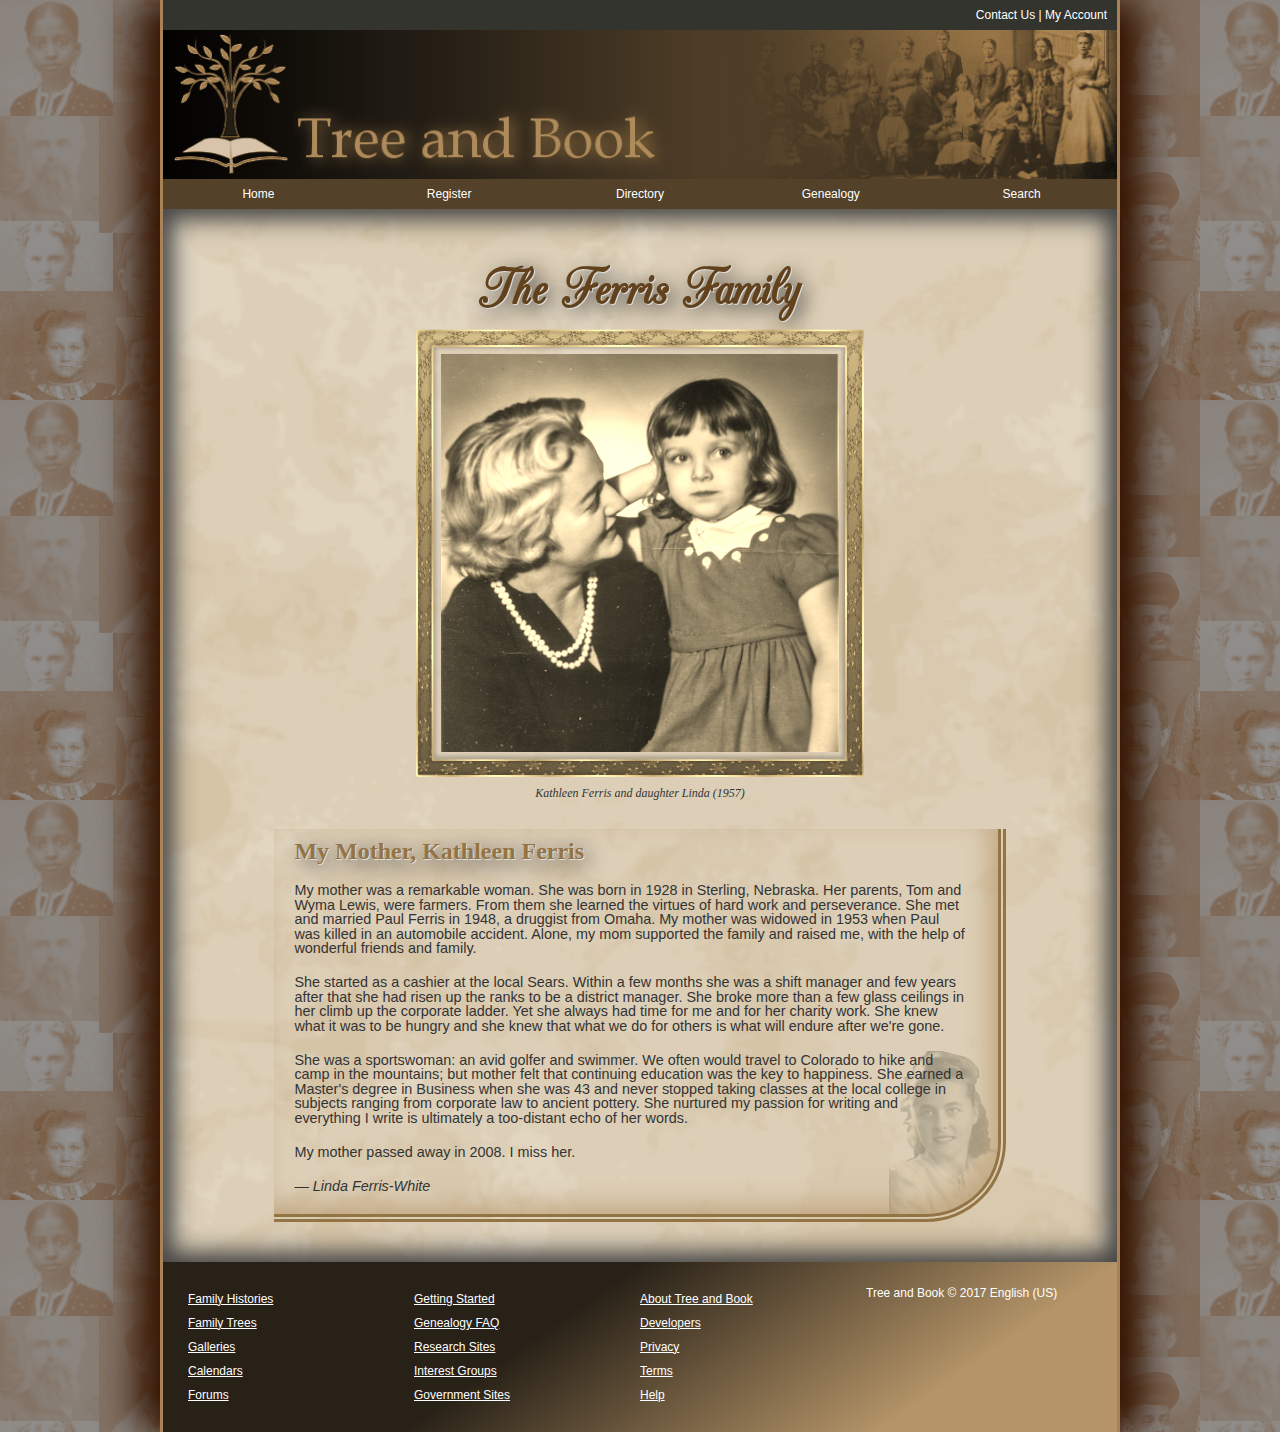
<file: index.html>
<!DOCTYPE html>
<html>
<head>
   <!--
    New Perspectives on HTML5 and CSS3, 7th Edition
    Tutorial 4
    Review Assignment
    
    Home Page of the Ferris Family Page at Tree and Book
    Author: Clinton Mantchou Fezeu, Ali Marcial Sidibeh
    Date:   10/2/2024 

    Filename: tb_ferris.html
   -->
   
   <meta charset="utf-8" />
   <title>Tree and Book: The Ferris Family</title>
    <link href="tb_base.css" rel="stylesheet" />
    <link href="tb_styles3.css" rel="stylesheet" />
    <link href="tb_visual3.css" rel="stylesheet" />
</head>

<body>
   <header>
      <nav id="topLinks"> <a href="#">Contact Us</a> | <a href="#">My Account</a> </nav>
      <img src="tb_logo2.png" alt="Tree and Book" />
      <nav class="horizontal" id="mainLinks">
         <ul>
            <li><a href="#">Home</a></li>
            <li><a href="#">Register</a></li>
            <li><a href="#">Directory</a></li>
            <li><a href="#">Genealogy</a></li>
            <li><a href="#">Search</a></li>
         </ul>
      </nav>
   </header>
   <main>
      <header>
        <h1>The Ferris Family</h1>
        <figure>
          <img src="tb_ferris.png" alt="Ferris Family" usemap="#portrait_map" />
          <figcaption>Kathleen Ferris and daughter Linda (1957)</figcaption>
        </figure>
        <map name="portrait_map">
          <area
            href="tb_kathleen.html"
            alt="Kathleen Ferris"
            coords="10,50,192,223"
            shape="rect"
          />
          <area
            href="tb_linda.html"
            alt="Linda Ferris-White"
            coords="264,108,80"
            shape="circle"
          />
        </map>
      </header>
      
      <article>
         <h1>My Mother, Kathleen Ferris</h1>
         <p>My mother was a remarkable woman. She was born in 1928 in Sterling, Nebraska. Her parents,
            Tom and Wyma Lewis, were farmers. From them she learned the virtues of hard work and
            perseverance. She met and married
            Paul Ferris in 1948, a druggist from Omaha. My mother was widowed in
            1953 when  Paul was killed in an automobile accident. Alone, my mom supported the family
            and raised me, with the help of wonderful friends and family.</p>
         <p>She started as a cashier at the local Sears. Within a few months she was 
            a shift manager and few years after that she had risen up the ranks to be a district manager.
            She broke more than a few glass ceilings in her climb up the corporate ladder. Yet she
            always had time for me and for her charity work. She knew what it was to be hungry and
            she knew that what we do for others is what will endure after we're gone.</p>
         <p>She was a sportswoman: an avid golfer and swimmer. We often would travel to
            Colorado to hike and camp in the mountains; but mother felt that continuing education was the
            key to happiness. She earned a Master's degree in Business when she was 43 and never 
            stopped taking classes at the local college in subjects ranging from
            corporate law to ancient pottery. She nurtured my passion for writing and everything 
            I write is ultimately a too-distant echo of her words.</p>
         <p>My mother passed away in 2008. I miss her.</p>
         <p><cite>&mdash; Linda Ferris-White</cite></p>
      </article>
   </main>
   <footer>
      <nav class="vertical">
         <ul>
            <li><a href="#">Family Histories</a></li>
            <li><a href="#">Family Trees</a></li>
            <li><a href="#">Galleries</a></li>
            <li><a href="#">Calendars</a></li>
            <li><a href="#">Forums</a></li>
         </ul>
      </nav>
      <nav class="vertical">
         <ul>
            <li><a href="#">Getting Started</a></li>
            <li><a href="#">Genealogy FAQ</a></li>
            <li><a href="#">Research Sites</a></li>
            <li><a href="#">Interest Groups</a></li>
            <li><a href="#">Government Sites</a></li>
         </ul>
      </nav>
      <nav class="vertical">
         <ul>
            <li><a href="#">About Tree and Book</a></li>
            <li><a href="#">Developers</a></li>
            <li><a href="#">Privacy</a></li>
            <li><a href="#">Terms</a></li>
            <li><a href="#">Help</a></li>
         </ul>
      </nav>
      <section>Tree and Book &copy; 2017 English (US)</section>
   </footer>
</body>
</html>
</file>
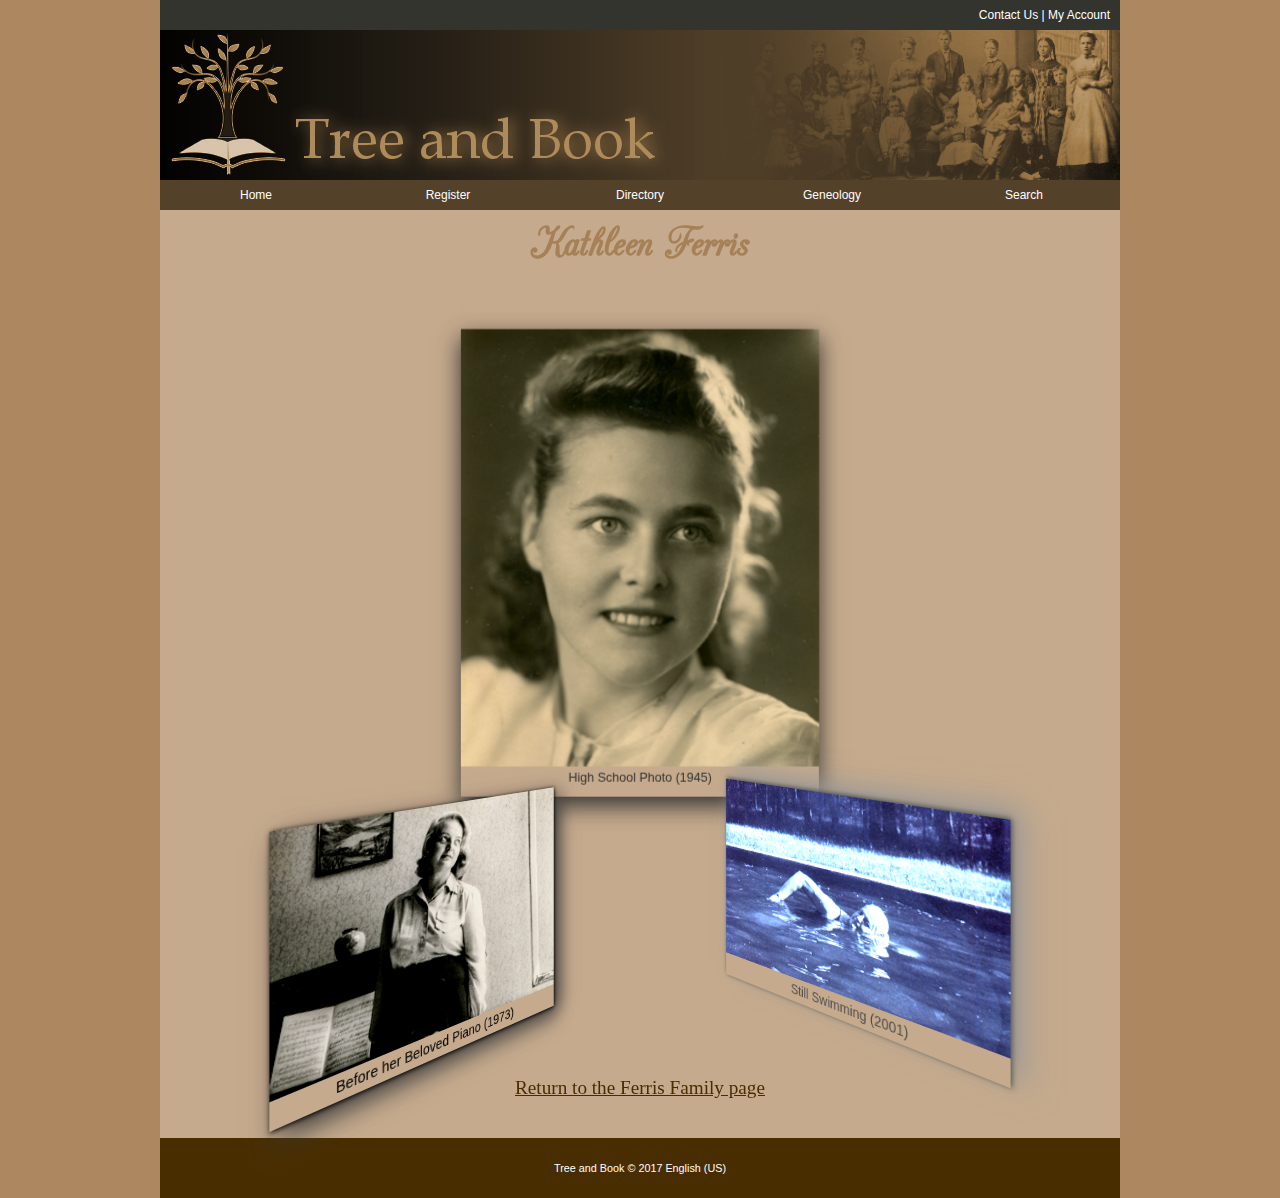
<file: tb_kathleen.html>
<!DOCTYPE html>
<html>
<head>
   <!--
    New Perspectives on HTML5 and CSS3, 7th Edition
    Tutorial 4
    Review Assignment
    
    Photo Page of Kathleen Ferris
    Author: Clinton Mantchou Fezeu, Ali Marcial Sidibeh
    Date:   10/2/2024  

    Filename: tb_kathleen.html
   -->
   <meta charset="utf-8" />
   <title>Tree and Book: Kathleen Ferris</title>
   <link href="tb_base.css" rel="stylesheet" />
   <link href="tb_styles4.css" rel="stylesheet" />
   <link href="tb_visual4.css" rel="stylesheet" />
</head>

<body>
   <header>
      <nav id="topLinks"> <a href="#">Contact Us</a> | <a href="#">My Account</a> </nav>
      <img src="tb_logo2.png" alt="Tree and Book" />
      <nav class="horizontal" id="mainLinks">
         <ul>
            <li><a href="#">Home</a></li>
            <li><a href="#">Register</a></li>
            <li><a href="#">Directory</a></li>
            <li><a href="#">Geneology</a></li>
            <li><a href="#">Search</a></li>
         </ul>
      </nav>
   </header>
   <article>
      <h1>Kathleen Ferris</h1>
      <figure id="figure1"> <img src="tb_kate1.png" alt="" />
         <figcaption>High School Photo (1945)</figcaption>
      </figure>
      <figure id="figure2"> <img src="tb_kate2.png" alt="" id="genta2" />
         <figcaption>Before her Beloved Piano (1973)</figcaption>
      </figure>
      <figure id="figure3"> <img src="tb_kate3.png" alt="" id="genta3" />
         <figcaption>Still Swimming (2001)</figcaption>
      </figure>
      <p><a href="tb_ferris.html">Return to the Ferris Family page</a></p>
   </article>
   <footer>
      Tree and Book &copy; 2017 English (US)
   </footer>
</body>
</html>
</file>
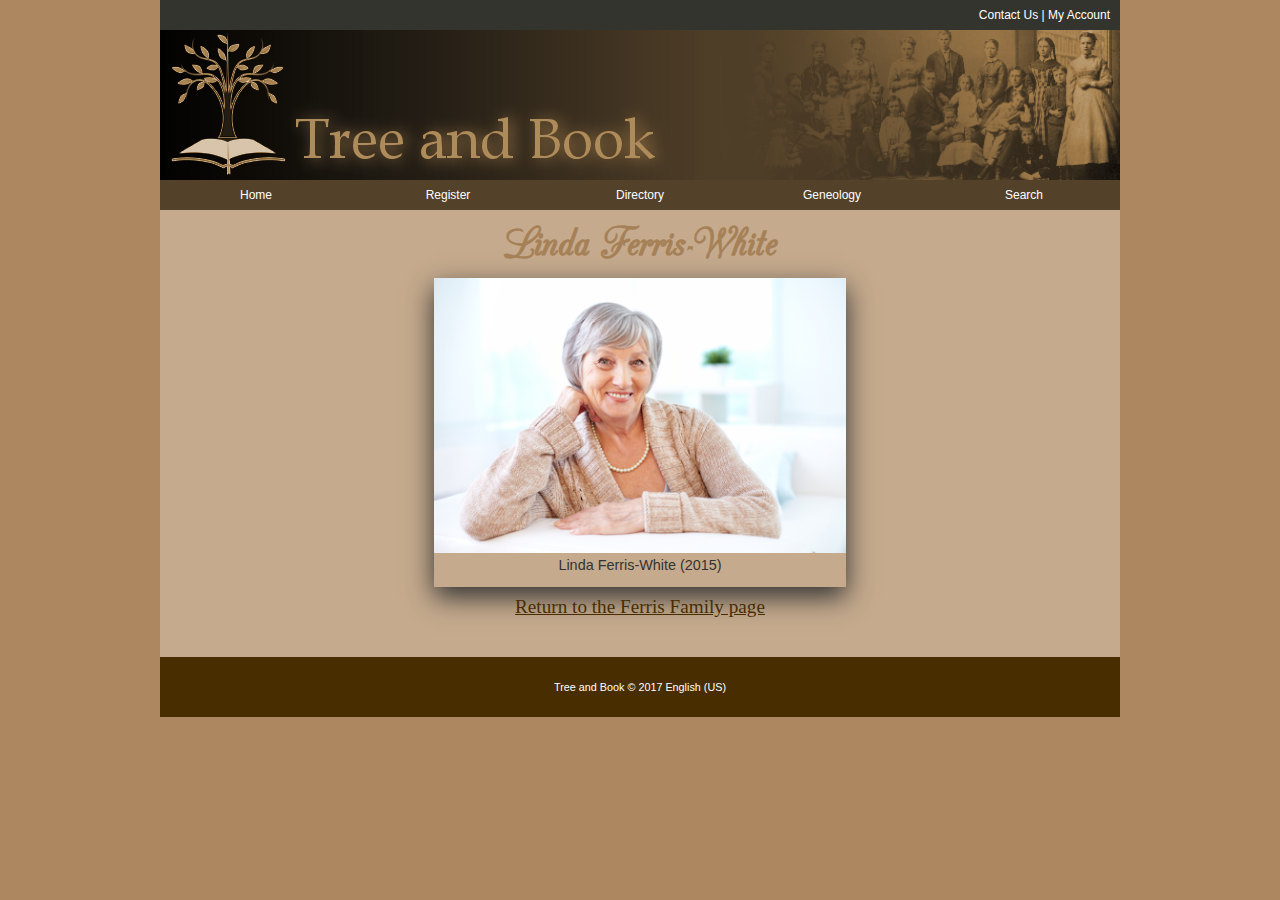
<file: tb_linda.html>
<!DOCTYPE html>
<html>
<head>
   <!--
    New Perspectives on HTML5 and CSS3, 7th Edition
    Tutorial 4
    Review Assignment
    
    Photo Page of Linda Ferris-White

    Filename: tb_linda.html
   -->
   <meta charset="utf-8" />
   <title>Tree and Book: Linda Ferris-White</title>
   <link href="tb_base.css" rel="stylesheet" />
   <link href="tb_styles4.css" rel="stylesheet" />
</head>

<body>
   <header>
      <nav id="topLinks"> <a href="#">Contact Us</a> | <a href="#">My Account</a> </nav>
      <img src="tb_logo2.png" alt="Tree and Book" />
      <nav class="horizontal" id="mainLinks">
         <ul>
            <li><a href="#">Home</a></li>
            <li><a href="#">Register</a></li>
            <li><a href="#">Directory</a></li>
            <li><a href="#">Geneology</a></li>
            <li><a href="#">Search</a></li>
         </ul>
      </nav>
   </header>
   <article>
      <h1>Linda Ferris-White</h1>
      <figure id="figure1"> <img src="tb_linda1.png" alt="" />
         <figcaption>Linda Ferris-White (2015)</figcaption>
      </figure>
      <p><a href="tb_ferris.html">Return to the Ferris Family page</a></p>
   </article>
   <footer>
      Tree and Book &copy; 2017 English (US)
   </footer>
</body>
</html>
</file>
<file: tb_base.css>
@charset "utf-8";

/*
   New Perspectives on HTML5 and CSS3, 7th Edition
   Tutorial 4
   Review Assignment
   
   Base Style Sheet for Tree and Book

   
   Filename: tb_base.css

*/

article, aside, figcaption, figure,
footer, header, main, nav, section { 
   display: block;
}

address, article, aside, blockquote, body, cite, 
div, dl, dt, dd, em, figcaption, figure, footer, 
h1, h2, h3, h4, h5, h6, header, html, img, 
li, main, nav, ol, p, section, span, ul {
   margin: 0;
   padding: 0;
   border: 0;
   font-size: 100%;
   vertical-align: baseline;
   background: transparent;
   -webkit-box-sizing: border-box;
   -moz-box-sizing: border-box;
   box-sizing: border-box;  
}

nav ul {
   list-style: none;
   list-style-image: none;
}

nav a {
   text-decoration: none;
}

body {
   line-height: 1;
}
</file>
<file: tb_styles3.css>
@charset "utf-8";

@font-face {
	font-family: Champagne;
	src: url(cac_champagne.woff) format('woff'),
	     url(cac_champagne.ttf) format('ttf');
}

/*
   New Perspectives on HTML5 and CSS3, 7th Edition
   Tutorial 4
   Review Assignment
   
   Layout and Typographical Style Sheet for Tree and Book Family Home Page
   
   Filename: tb_designs.css

*/

/* HTML Styles */

html {  
   color: rgb(51, 51, 51);
   font-size: 12px;
}


/* Page Body Styles */

body {
   background-color: rgb(211, 211, 211);
   font-family: Verdana, Geneva, Arial, sans-serif; 	
   margin-left: auto;
   margin-right: auto;
   width: 960px;
}


/* Body Header Styles */

body > header > img {
	display: block;
	width: 100%;
}

body > header > nav#topLinks {
	background-color: rgb(51, 52, 45);
	color: white;
	line-height: 1.7em;
	text-align: right;
	padding: 5px 10px 5px 0px;
}

nav#topLinks a:link, nav#topLinks a:visited {
	color: white;
}

nav#topLinks a:hover, nav#topLinks a:active {
	color: rgb(248, 237, 212);
}

nav#mainLinks ul li {
	background-color: rgb(83, 65, 41);	
	display: block;
	float: left;
	text-align: center;
	width: 20%;	
}

nav#mainLinks ul li a {
	color: white;	
	display: block;
	height: 2.5em;	
	text-align: center;
	line-height: 2.5em;	
}

nav#mainLinks a:link, nav#mainLinks a:visited {
	color: white;
}

nav#mainLinks a:hover, nav#mainLinks a:active {
	background-color: rgb(51, 51, 45);
}


/* Main Styles */
main {
   background-color: white;	
   clear: both;			   
   padding: 30px 20px 10px 20px;
  
}

main header {
	margin: 20px auto;	
	width: 70%;
}

main header h1 {
	color: rgb(97, 66, 28);	
	font-family: Champagne, cursive;
	font-size: 5em;
	text-align: center;
}



/* Article Styles */

article { 	
	margin: 10px auto 30px;
	width: 80%;	
}

article h1 {
	color: rgb(147, 116, 68);
	font-family: Baskerville, "Palatino Linotype", Palatino, 
	             "Century Schoolbook", "Times New Roman", serif;
	font-size: 2em;
	margin: 20px;
	padding-top: 10px;
}
	
article p {
	font-size: 1.2em;
	margin: 20px 30px 20px 20px;
}

/* Footer Styles */

footer {
	background-color: rgb(63, 45, 21);	
	color: white;	
	display: block;
	padding: 25px;
}

body > footer > nav.vertical, body > footer > section {
	float: left;
	width: 25%;	
}

body > footer > nav.vertical > ul {
	line-height: 2em;
}

footer nav a {
	text-decoration: underline;
}

footer a:visited, footer a:link {
	color: white;
}

footer a:hover, footer a:active {
	color: white;
}

footer::after {
   clear: both;   
   content: "";
   display: table;
}
</file>
<file: tb_visual3.css>
@charset "utf-8";

/*
   New Perspectives on HTML5 and CSS3, 7th Edition
   Tutorial 4
   Review Assignment
   
   Design Style Sheet for Tree and Book Family Home Page
   Author: Clinton Mantchou Fezeu, Ali Marcial Sidibeh
   Date:   10/2/2024  
   
   Filename: tb_visual3.css

*/


/* HTML Styles */
html {
  background-image: url(tb_back5.png);
}

/* Page Body Styles */
body {
  border-left: 3px solid rgb(169, 130, 88);
  border-right: 3px solid rgb(169, 130, 88);
  box-shadow: rgb(53, 21, 0) -25px 0px 35px, rgb(53, 21, 0) 25px 0px 35px;
}

/* Main Styles */
main {
  background-image: url(tb_back7.png);
  background-size: cover;
  box-shadow: inset rgb(71, 71, 71) 10px 10px 25px,
    inset rgb(71, 71, 71) -10px -10px 25px;
}
h1 {
  text-shadow: rgb(221, 221, 221) 1px 1px 0px,
    rgba(41, 41, 41, 0.9) 5px 5px 20px;
}

/* Figure Box Styles */

figure {
  width: 70%;
  margin-bottom: 10px;
  margin-top: 10px;
  margin-left: auto;
  margin-right: auto;
}

figure img {
  border-width: 25px;
  border-style: solid;
  border-image: url(tb_frame.png) 60 stretch;
  display: block;
  width: 100%;
  -webkit-filter: sepia(0.8);
  filter: sepia(0.8);
}
figure figcaption {
  font-family: "Palatino Linotype", Palatino, "Times New Roman", serif;
  font-style: italic;
  padding-bottom: 10px;
  padding-top: 10px;
  padding-left: 0px;
  padding-right: 0px;
  text-align: center;
}

/* Article Styles */

article {
  background: url(tb_back6.png) bottom right / 15% no-repeat content-box;
  border-right: rgb(147, 116, 68) double 8px;
  border-bottom: rgb(147, 116, 68) double 8px;
  border-radius: 0px 0px 80px 0px;
  box-shadow: inset rgba(184, 154, 112, 0.7) -10px -10px 25px;
}

/* Footer Styles */
footer {
  background: linear-gradient(
    325deg,
    rgb(180, 148, 104) 20%,
    rgb(40, 33, 23) 60%
  );
}
</file>
<file: tb_styles4.css>
@charset "utf-8";

@font-face {
   font-family: Champagne;
   src: url(cac_champagne.woff) format('woff'),  url(cac_champagne.ttf) format('ttf');
}

/*
   New Perspectives on HTML5 and CSS3, 7th Edition
   Tutorial 4
   Review Assignment
   
   Individuals Layout and Typographical Style Sheet at Tree and Book
   
   Filename: tb_styles4.css

*/

html {
   background-color: rgb(173, 135, 95);
   color: rgb(51, 51, 51);
   font-size: 12px;
}

/* Page Body Styles */

body {
   background-color: rgb(197, 170, 141);
   font-family: Verdana, Geneva, Arial, sans-serif;
   margin-left: auto;
   margin-right: auto;
   width: 960px;
}

/* Body Header Styles */

body > header > img {
   display: block;
   width: 100%;
}

body > header > nav#topLinks {
   background-color: rgb(51, 52, 45);
   color: white;
   line-height: 1.7em;
   text-align: right;
   padding: 5px 10px 5px 0px;
}

nav#topLinks a:link, nav#topLinks a:visited {
   color: white;
}

nav#topLinks a:hover, nav#topLinks a:active {
   color: rgb(248, 237, 212);
}

nav#mainLinks ul li {
   background-color: rgb(83, 65, 41);
   display: block;
   float: left;
   text-align: center;
   width: 20%;
}

nav#mainLinks ul li a {
   color: white;
   display: block;
   height: 2.5em;
   text-align: center;
   line-height: 2.5em;
}

nav#mainLinks a:link, nav#mainLinks a:visited {
   color: white;
}

nav#mainLinks a:hover, nav#mainLinks a:active {
   background-color: rgb(51, 51, 45);
}

/* Article  Styles */

article {
   clear: left;
   width: 90%;
   margin: 10px auto;
   padding: 10px 20px;
}

article h1 {
   font-family: Champagne, cursive;
   font-size: 4em;
   color: rgb(166, 129, 87);
   text-align: center;
}

article p {
   clear: both;
   font-family: Baskerville, "Palatino Linotype", Palatino,  "Century Schoolbook", "Times New Roman", serif;
   font-size: 1.6em;
   margin-bottom: 20px;
   text-align: center;
}

article a {
   color: rgb(72, 45, 0);
}

article:after {
   content: "";
   display: table;
   clear: both;
}

/* Footer Styles */
footer {
   background-color: rgb(72, 45, 0);
   color: white;
   font-size: 0.9em;
   text-align: center;
   padding: 25px;
}

/* Figure Box Styles */

figure img {
   display: block;
   width: 100%;
}

figure figcaption {
   font-size: 1.2em;
   margin: 5px 0px;
   text-align: center;
}

figure#figure1 {
   margin: 10px auto;
   padding-bottom: 10px;
   width: 50%;
}

figure#figure2, figure#figure3 {
   display: block;
   float: left;
   margin-left: 5%;
   margin-right: 5%;
   width: 40%;
}

figure#figure1 {
   box-shadow: rgb(51, 51, 51) 0px 10px 25px;
}

figure#figure2 {
   box-shadow: rgb(51, 51, 51) 1px 1px 5px, rgb(101, 101, 101) 10px 10px 25px;
}

figure#figure3 {
   box-shadow: rgb(51, 51, 51) 1px -1px 5px, rgb(101, 101, 101) 10px -10px 25px;
}
</file>
<file: tb_visual4.css>
@charset "utf-8";

/*
   New Perspectives on HTML5 and CSS3, 7th Edition
   Tutorial 4
   Review Assignment
   
   Individuals Design Style Sheet at Tree and Book
   Author: Clinton Mantchou Fezeu, Ali Marcial Sidibeh
   Date:   10/2/2024 
   
   Filename: tb_visual4.css

*/


/* Transformation Styles */
article {
  perspective: 800px;
}
figure#figure1 {
  transform: translateZ(-120px);
}
figure#figure2 {
  transform: translateY(-20px) rotateY(50deg);
}
figure#figure3 {
  transform: translateY(-30px) rotateY(-50deg);
}

/* Filter Styles */
figure#figure1 {
  -webkit-filter: saturate(1.3);
  filter: saturate(1.3);
}
figure#figure2 {
  -webkit-filter: brightness(0.8), contrast(1.5);
  filter: brightness(0.8) contrast(1.5);
}
figure#figure3 {
  filter: hue-rotate(170deg) saturate(3) brightness(1.5);
}
</file>
